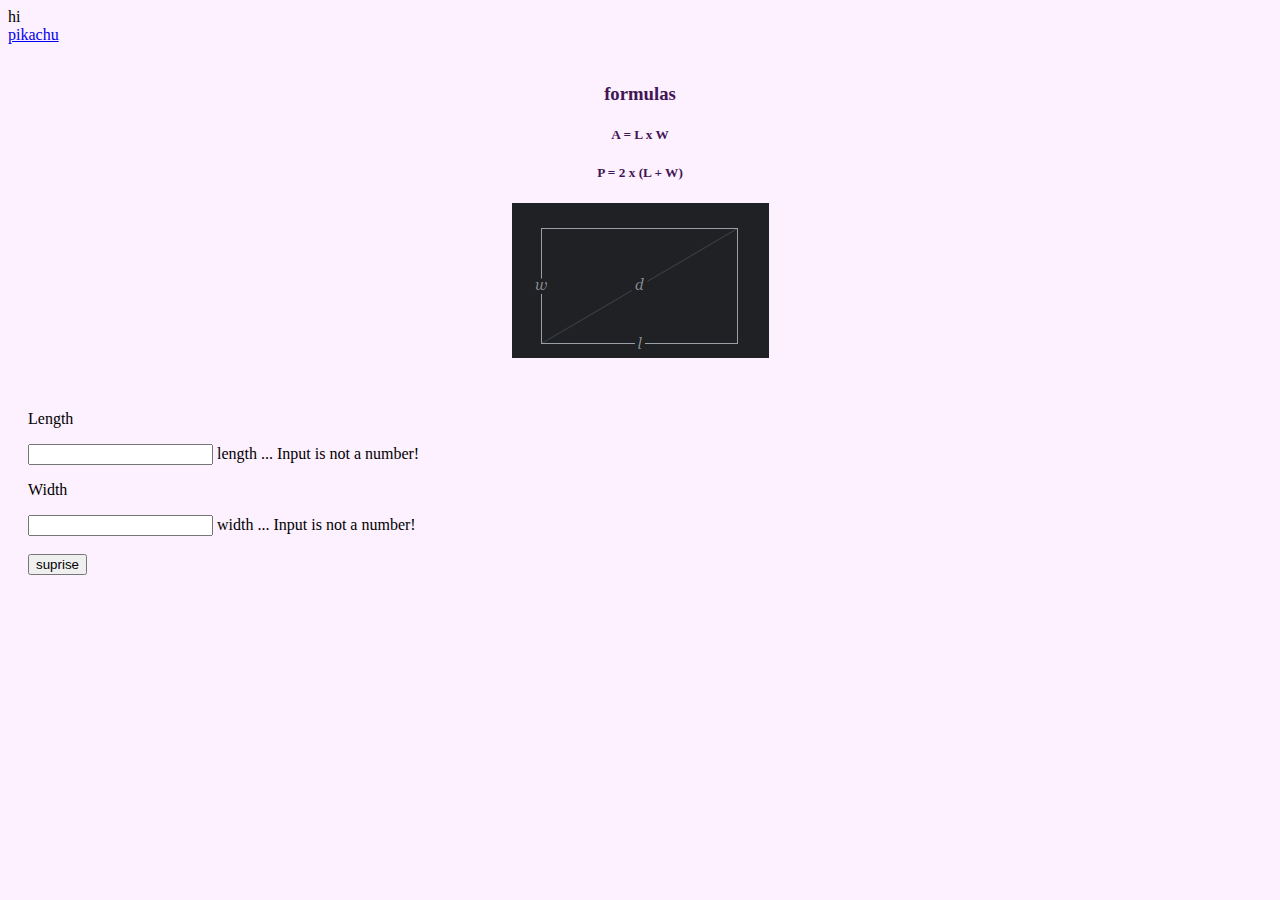
<file: index.html>
<!DOCTYPE html>
<!-- ICS2O-Unit1-05-HTML-Favicon -->
<html lang="en-ca">
  <head>
    <meta charset="utf-8" />
    <meta name="description" content="My first webpage, with a favicon" />
    <meta name="keywords" content="mths, ics2o" />
    <meta name="author" content="sophie nguyen" />
    <meta name="viewport" content="width=device-width, initial-scale=1.0" />
    <link rel="stylesheet" href="./css/style.css" />
    <link
      rel="stylesheet"
      href="https://fonts.googleapis.com/icon?family=Material+Icons"
    />
    <link
      rel="stylesheet"
      href="https://code.getmdl.io/1.3.0/material.pink-amber.min.css"
    />
    <link rel="apple-touch-icon" sizes="180x180" href="apple-touch-icon.png" />
    <link rel="icon" type="image/png" sizes="32x32" href="favicon-32x32.png" />
    <link rel="icon" type="image/png" sizes="16x16" href="favicon-16x16.png" />
    <link rel="manifest" href="site.webmanifest" />
    <title>area and perimeter</title>
  </head>
  <body>
    <script defer src="https://code.getmdl.io/1.3.0/material.min.js"></script>
    <script src="./js/script.js"></script>
    <!-- Always shows a header, even in smaller screens. -->
    <div class="mdl-layout mdl-js-layout mdl-layout--fixed-header">
      <header class="mdl-layout__header">
        <div class="mdl-layout__header-row">
          <span class="mdl-layout-title">hi</span>
          <div class="mdl-layout-spacer"></div>
          <nav class="mdl-navigation mdl-layout--large-screen-only">
            <a class="mdl-navigation__link" href="./index2.html">pikachu</a>
          </nav>
        </div>
      </header>
      <main class="mdl-layout__content">
        <div class="page-content">
          <h3>formulas</h3>
          <h5>A = L x W</h5>
          <h5>P = 2 x (L + W)</h5>
          <img src="./images/rectangle.png" alt="rectangle" />
        </div>
        <br />
        <br />
        <!-- Simple Textfield -->
        <form action="#">
          <p>Length</p>
          <div class="mdl-textfield mdl-js-textfield">
            <input
              class="mdl-textfield__input"
              type="text"
              pattern="-?[0-9]*(\.[0-9]+)?"
              id="length-of-rectangle"
            />
            <label class="mdl-textfield__label" for="length-of-rectangle"
              >length ...</label
            >
            <span class="mdl-textfield__error">Input is not a number!</span>
          </div>
        </form>
        <!-- Numeric Textfield -->
        <form action="#">
          <p>Width</p>
          <div class="mdl-textfield mdl-js-textfield">
            <input
              class="mdl-textfield__input"
              type="text"
              pattern="-?[0-9]*(\.[0-9]+)?"
              id="width-of-rectangle"
            />
            <label class="mdl-textfield__label" for="width-of-rectangle"
              >width ...</label
            >
            <span class="mdl-textfield__error">Input is not a number!</span>
          </div>
        </form>
        <br />
        <button
          class="mdl-button mdl-js-button mdl-button--raised mdl-js-ripple-effect mdl-button--accent"
          onclick="calculate()"
        >
          suprise
        </button>
        <br />
        <div id="answers">
          <div id="area"></div>
          <div id="perimeter"></div>
        </div>
      </main>
    </div>
  </body>
</html>
</file>
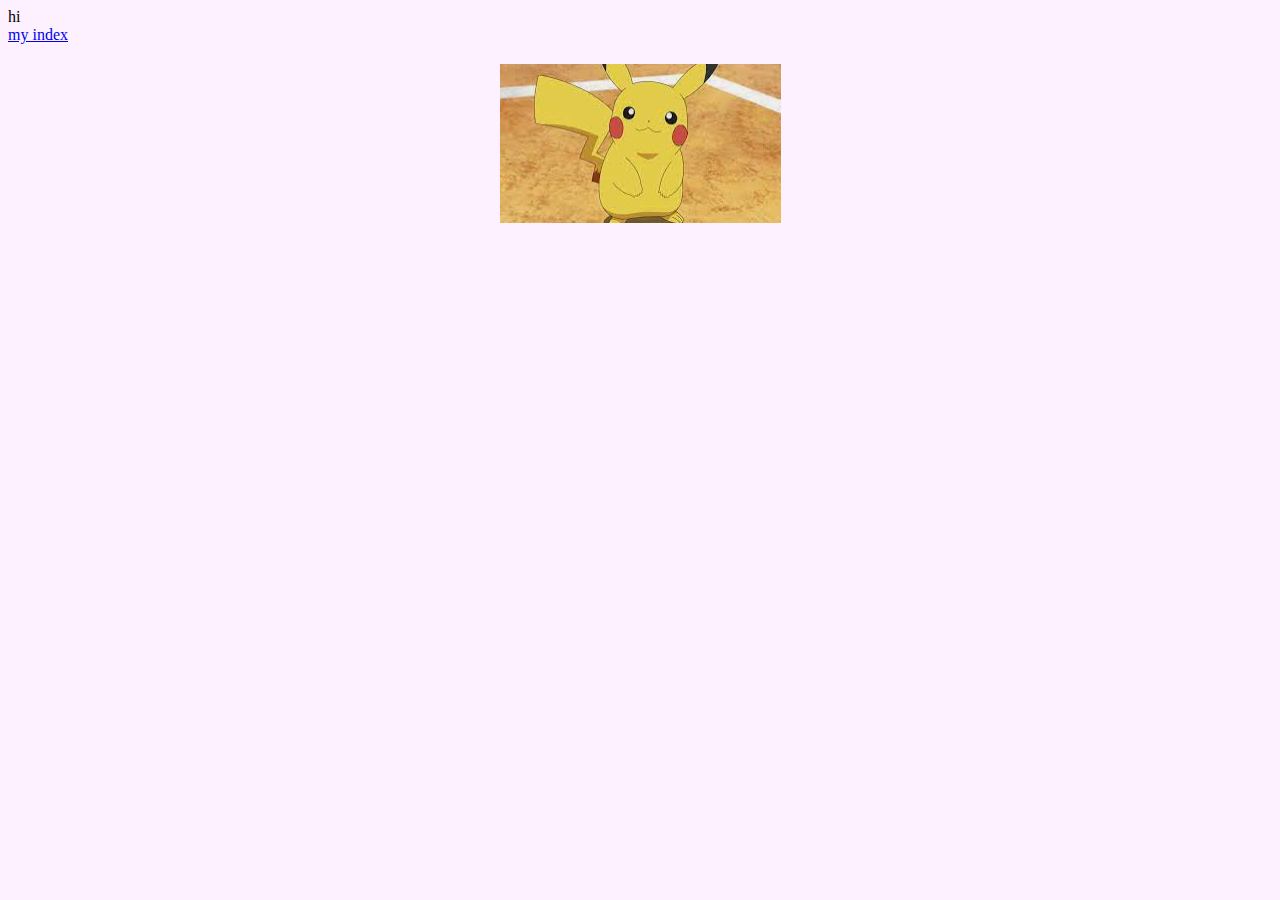
<file: index2.html>
<!DOCTYPE html>
<!-- ICS2O-Unit1-05-HTML-Favicon -->
<html lang="en-ca">
  <head>
    <meta charset="utf-8" />
    <meta name="description" content="My first webpage, with a favicon" />
    <meta name="keywords" content="mths, ics2o" />
    <meta name="author" content="sophie nguyen" />
    <meta name="viewport" content="width=device-width, initial-scale=1.0" />
    <link rel="stylesheet" href="./css/style.css" />
    <link
      rel="stylesheet"
      href="https://fonts.googleapis.com/icon?family=Material+Icons"
    />
    <link
      rel="stylesheet"
      href="https://code.getmdl.io/1.3.0/material.pink-amber.min.css"
    />
    <link rel="apple-touch-icon" sizes="180x180" href="apple-touch-icon.png" />
    <link rel="icon" type="image/png" sizes="32x32" href="favicon-32x32.png" />
    <link rel="icon" type="image/png" sizes="16x16" href="favicon-16x16.png" />
    <link rel="manifest" href="site.webmanifest" />
    <title>area and perimeter, with JavaScript</title>
  </head>
  <body>
    <script defer src="https://code.getmdl.io/1.3.0/material.min.js"></script>
    <!-- Always shows a header, even in smaller screens. -->
    <div class="mdl-layout mdl-js-layout mdl-layout--fixed-header">
      <header class="mdl-layout__header">
        <div class="mdl-layout__header-row">
          <span class="mdl-layout-title">hi</span>
          <div class="mdl-layout-spacer"></div>
          <nav class="mdl-navigation mdl-layout--large-screen-only">
            <a class="mdl-navigation__link" href="./index.html">my index</a>
          </nav>
        </div>
      </header>
      <main class="mdl-layout__content">
        <div class="page-content">
          <img src="./images/pikachu.png" alt="pikachu" />
        </div>
      </main>
    </div>
  </body>
</html>
</file>
<file: css/style.css>
/* Created by:sophie
* Created on: Sep 2020
* This file contains the CSS for index.html
*/

.mdl-layout__header-row {
  align-items: center;
  justify-content: center;
}

.mdl-layout__content {
  padding-left: 15pt;
  padding-right: 15pt;
  padding-top: 15pt;
}

/* Due to error in MDL : https://github.com/google/material-design-lite/issues/5281
*/
.mdl-ripple {
  background: #000;
  opacity: 0.001;
}

body {
  background-color: #fdf0ff;
}

h3 {
  color: #411655;
  text-align: center;
}

h5 {
  color: #411655;
  text-align: center;
}

img {
  display: block;
  margin-left: auto;
  margin-right: auto;
}
</file>
